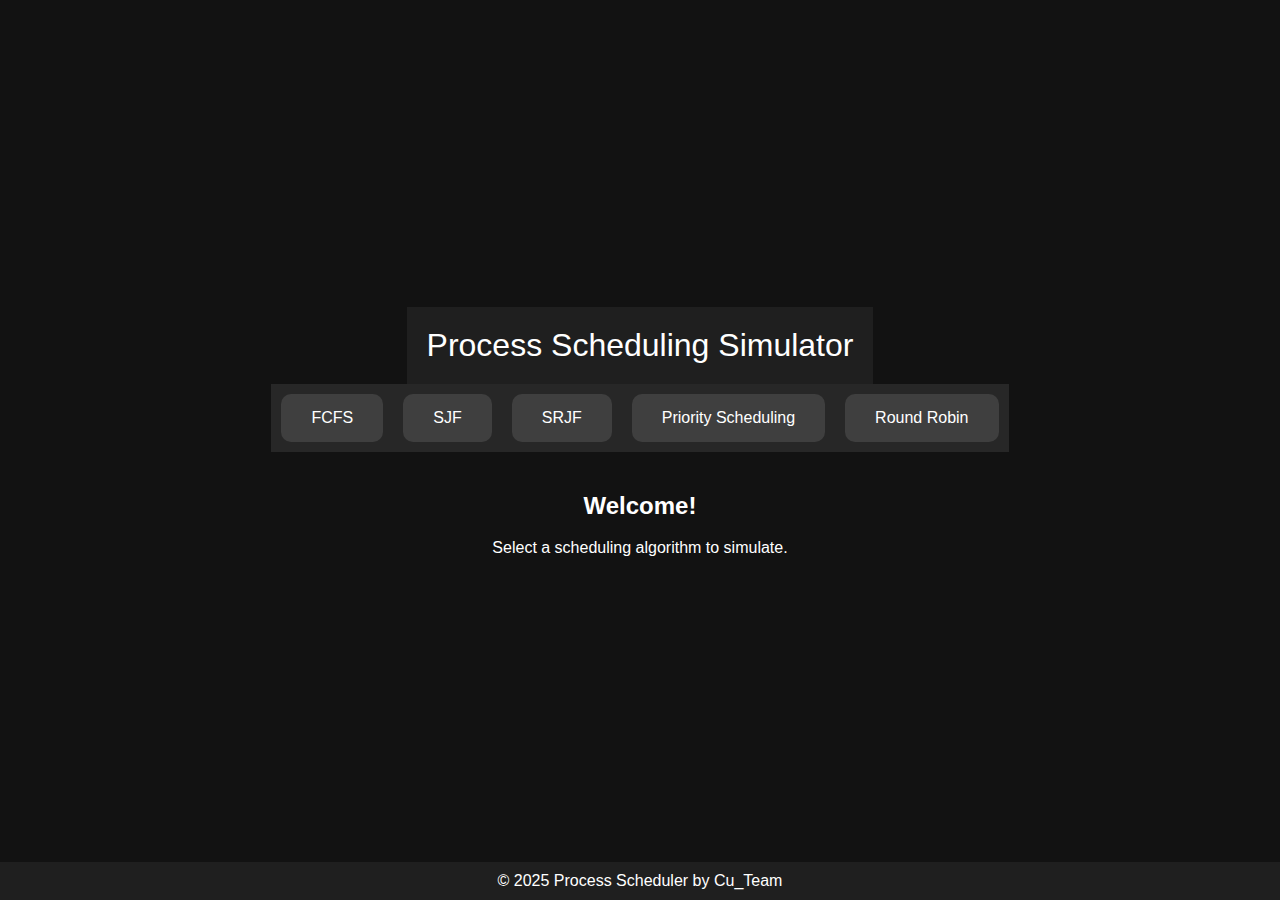
<file: index.html>
<!DOCTYPE html>
<html lang="en">
<head>
  <meta charset="UTF-8" />
  <meta name="viewport" content="width=device-width, initial-scale=1.0" />
  <title>Process Scheduling Simulator</title>
  <link rel="stylesheet" href="style.css" />
</head>
<body>
  <header>Process Scheduling Simulator</header>
  <nav>
    <a href="fcfs.html">FCFS</a>
    <a href="sjf.html">SJF</a>
    <a href="srjf.html">SRJF</a>
    <a href="priority.html">Priority Scheduling</a>
    <a href="rr.html">Round Robin</a>
  </nav>
  <main>
    <h2>Welcome!</h2>
    <p>Select a scheduling algorithm to simulate.</p>
  </main>
  <footer>
    &copy; 2025 Process Scheduler by Cu_Team
  </footer>
</body>
</html>
</file>
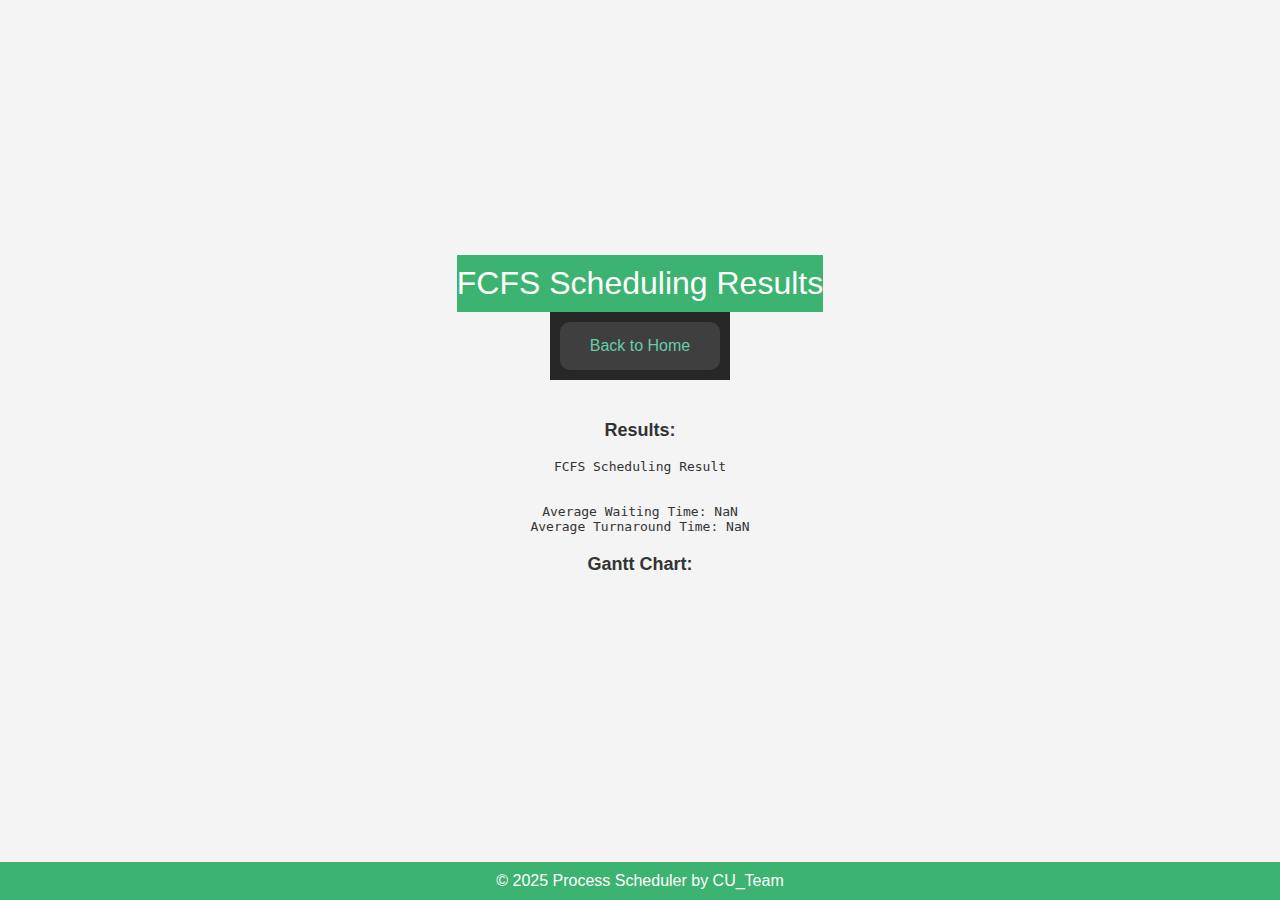
<file: fcfs-result.html>
<!DOCTYPE html>
<html lang="en">
<head>
  <meta charset="UTF-8" />
  <meta name="viewport" content="width=device-width, initial-scale=1.0" />
  <title>FCFS Scheduling Results</title>
  <link rel="stylesheet" href="style.css" />
</head>
<body>
  <header>FCFS Scheduling Results</header>
  <nav>
    <a href="index.html">Back to Home</a>
  </nav>
  <main>
    <h3>Results:</h3>
    <pre id="results"></pre>

    <h3>Gantt Chart:</h3>
    <div id="gantt-container">
      <div id="gantt-id-row" class="gantt-row"></div>
      <div id="gantt-time-row" class="gantt-row"></div>
    </div>
  </main>
  <footer>
    &copy; 2025 Process Scheduler by CU_Team
  </footer>

  <script>
    const urlParams = new URLSearchParams(window.location.search);
    const numProcesses = parseInt(urlParams.get('num-processes'));
    const processes = [];

    for (let i = 1; i <= numProcesses; i++) {
      const pid = urlParams.get(`process-${i}-id`);
      const arrival = parseInt(urlParams.get(`process-${i}-arrival`));
      const burst = parseInt(urlParams.get(`process-${i}-burst`));
      processes.push({ pid, arrival, burst });
    }
    //sort arrival time
    processes.sort((a, b) => a.arrival - b.arrival); 
    
    let results = "FCFS Scheduling Result\n\n";
    let completionTime = 0;
    let totalTurnaroundTime = 0;
    let totalWaitingTime = 0;
    let ganttIdContent = '';
    let ganttTimeContent = '';
    let currentTime = 0;

    // Generate Gantt chart content 
    processes.forEach(process => {
      const waitingTime = currentTime - process.arrival;
      totalWaitingTime += waitingTime;
      
      const turnaroundTime = waitingTime + process.burst;
      totalTurnaroundTime += turnaroundTime;
      
      completionTime = currentTime + process.burst;
      
      results += `Process ${process.pid}: Arrival Time = ${process.arrival}, Burst Time = ${process.burst}, Waiting Time = ${waitingTime}, Turnaround Time = ${turnaroundTime}, Completion Time = ${completionTime}\n`;
      
      // If idle time
      if (process.arrival > currentTime) {
        ganttIdContent += `<div class="gantt-bar idle" style="width: ${(process.arrival - currentTime) * 30}px;"></div>`;
        ganttTimeContent += `<span style="width: ${(process.arrival - currentTime) * 30}px;"></span>`;
        currentTime = process.arrival;
      }

      //Process ID within Gantt bar
      ganttIdContent += `
        <div class="gantt-bar" style="width: ${process.burst * 30}px;" title="Process ${process.pid}: ${process.arrival} - ${process.arrival + process.burst}">
          ${process.pid}
        </div>
      `;
      ganttTimeContent += `
        <span class="time-slot" style="width: ${process.burst * 30}px;" title="Start: ${currentTime} End: ${currentTime + process.burst}">
          ${currentTime} - ${currentTime + process.burst}
        </span>
      `;
      
      currentTime += process.burst;
    });

    const avgWaitingTime = totalWaitingTime / numProcesses;
    const avgTurnaroundTime = totalTurnaroundTime / numProcesses;

    results += `\nAverage Waiting Time: ${avgWaitingTime.toFixed(2)}\nAverage Turnaround Time: ${avgTurnaroundTime.toFixed(2)}`;
    
    document.getElementById('results').textContent = results;


    //gantt chart
    document.getElementById('gantt-id-row').innerHTML = ganttIdContent;
    document.getElementById('gantt-time-row').innerHTML = ganttTimeContent;
  </script>

  <style>
    
    body {
      background-color: #f4f4f4;  
      color: #333;
      font-family: Arial, sans-serif;
    }

    header, footer {
      text-align: center;
      background-color: mediumseagreen;
      color: white;
      padding: 10px 0;
    }

    nav a {
      color: mediumaquamarine;
      text-decoration: none;
      font-size: 16px;
    }

    main {
      padding: 20px;
      margin: 0 auto;
      max-width: 900px;
    }

    h3 {
      margin-top: 20px;
      font-size: 18px;
    }

    
    #gantt-container {
      display: flex;
      flex-direction: column;
      margin-top: 20px;
      max-width: 100%;
      overflow-x: auto; 
    }

    .gantt-row {
      display: flex;
      position: relative;
      width: max-content;
    }

    .gantt-bar {
      background-color: #4caf50;
      height: 30px;
      text-align: center;
      color: white;
      line-height: 30px;
      font-size: 14px;
      padding: 0 5px;
      margin-left: 2px;
    }

    .gantt-bar.idle {
      background-color: #ccc;
    }

    .gantt-row .time-slot {
      height: 20px;
      margin-left: 2px;
      background-color: transparent;
      display: inline-block;
      text-align: center;
    }

    .gantt-row {
      margin-bottom: 10px;
    }

    .gantt-row span {
      display: inline-block;
      text-align: center;
      height: 20px;
      margin-left: 2px;
    }

    .gantt-bar {
      display: inline-block;
      height: 30px;
      line-height: 30px;
      position: relative;
    }

    .gantt-row .gantt-bar + span {
      text-align: center;
      height: 40px;
    }

    .gantt-row {
      margin-bottom: 15px;
    }

    .gantt-row .time-slot {
      display: inline-block;
      width: 60px; 
    }

    
    .gantt-row .time-slot:first-child {
      margin-left: 0;
    }
  </style>
</body>
</html>
</file>
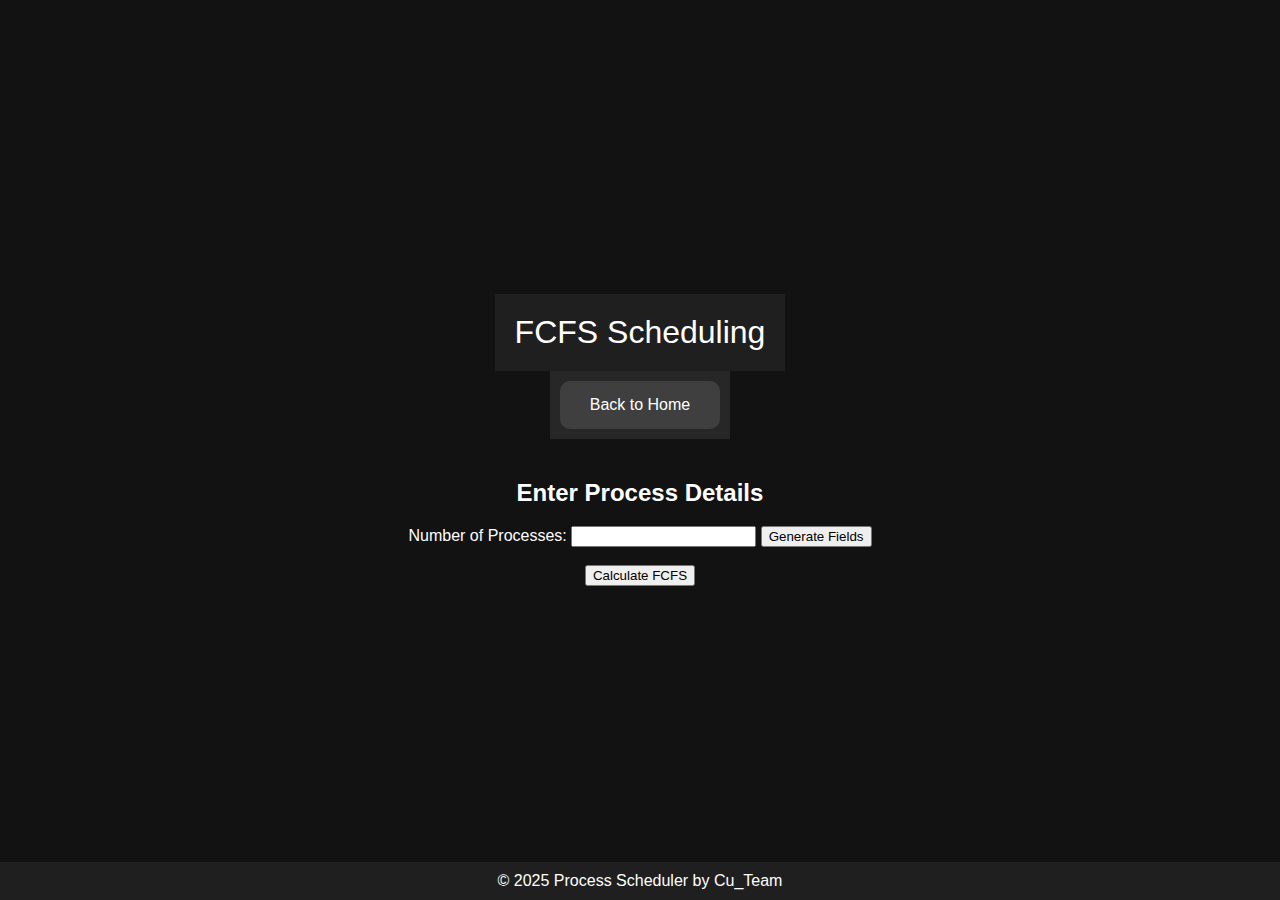
<file: fcfs.html>
<!DOCTYPE html>
<html lang="en">
<head>
  <meta charset="UTF-8" />
  <meta name="viewport" content="width=device-width, initial-scale=1.0" />
  <title>FCFS Scheduling</title>
  <link rel="stylesheet" href="style.css" />
</head>
<body>
  <header>FCFS Scheduling</header>
  <nav>
    <a href="index.html">Back to Home</a>
  </nav>

  <main> 
    <h2>Enter Process Details</h2>
    <form id="fcfs-form" method="GET" action="fcfs-result.html">
      <label for="num-processes">Number of Processes:</label>
      <input type="number" id="num-processes" name="num-processes" min="1" required />
      <button type="button" onclick="generateProcessFields()">Generate Fields</button>
      <br /><br />

      <div id="processes-container"></div>

      <button type="submit">Calculate FCFS</button>
    </form>
  </main>

  <footer>
    &copy; 2025 Process Scheduler by Cu_Team
  </footer>

  <script>
    function generateProcessFields() {
      const container = document.getElementById('processes-container');
      const num = parseInt(document.getElementById('num-processes').value);

      // Clear previous fields if re-generating
      container.innerHTML = '';

      for (let i = 1; i <= num; i++) {
        const newField = `
          <label for="process-${i}-id">Process ${i} ID:</label>
          <input type="text" id="process-${i}-id" name="process-${i}-id" required />
          <label for="process-${i}-arr${i}ival">Arrival Time:</label>
          <input type="number" id="process-${i}-arrival" name="process-${i}-arrival" required />
          <label for="process-${i}-burst">Burst Time:</label>
          <input type="number" id="process-${i}-burst" name="process-${i}-burst" required />
          <br /><br />
        `;
        container.insertAdjacentHTML('beforeend', newField);
      }
    }
  </script>
</body>
</html>
</file>
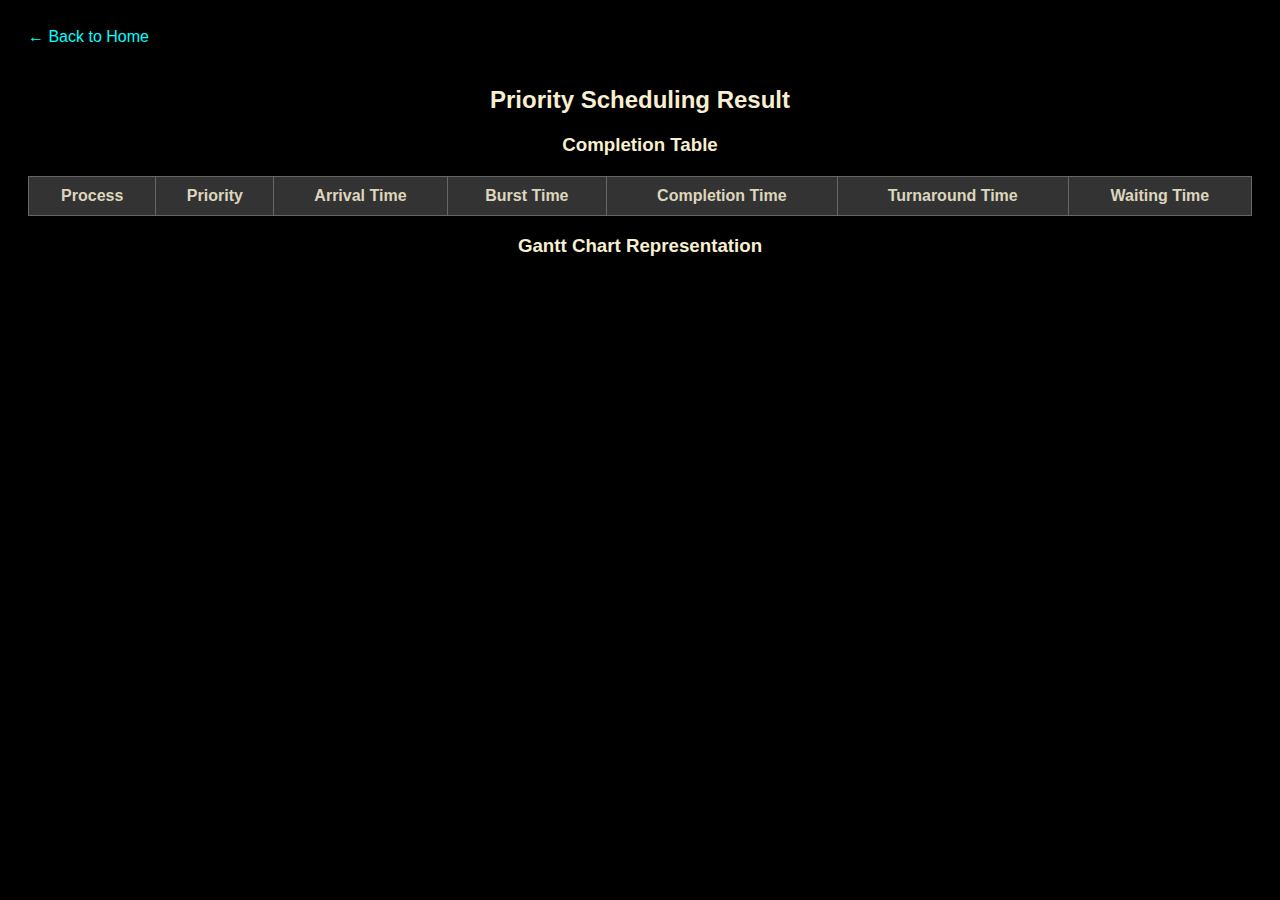
<file: priority-result.html>
<!DOCTYPE html>
<html lang="en">
<head>
  <meta charset="UTF-8" />
  <meta name="viewport" content="width=device-width, initial-scale=1.0"/>
  <title>Priority Scheduling Result</title>
  <style>
    body {
      font-family: Arial, sans-serif;
      background-color: #000;
      color: #fff;
      padding: 20px;
    }

    a {
      color: #00ffff;
      text-decoration: none;
      font-size: 16px;
      display: inline-block;
      margin-bottom: 20px;
    }

    h2, h3 {
      text-align: center;
      color: #f7efd0;
      margin-bottom: 20px;
    }

    table {
      width: 100%;
      border-collapse: collapse;
      margin-top: 20px;
      background-color: #111;
    }

    th, td {
      border: 1px solid #666;
      padding: 10px;
      text-align: center;
    }

    th {
      background-color: #333;
      color: #ddd6bd;
    }

    td {
      color: #eee;
    }

    .gantt-chart {
      display: flex;
      justify-content: center;
      margin-top: 30px;
      flex-wrap: wrap;
    }

    .gantt-block {
      border: 1px solid #999;
      padding: 10px;
      margin: 5px;
      background-color: #222;
      color: #fff;
      text-align: center;
      min-width: 60px;
      border-radius: 5px;
    }
  </style>
</head>
<body>

  <a href="index.html">&larr; Back to Home</a>

  <h2>Priority Scheduling Result</h2>

  <h3>Completion Table</h3>
  <table>
    <thead>
      <tr>
        <th>Process</th>
        <th>Priority</th>
        <th>Arrival Time</th>
        <th>Burst Time</th>
        <th>Completion Time</th>
        <th>Turnaround Time</th>
        <th>Waiting Time</th>
      </tr>
    </thead>
    <tbody id="resultTableBody"></tbody>
  </table>

  <h3>Gantt Chart Representation</h3>
  <div class="gantt-chart" id="ganttChart"></div>

  <script>
    const processes = JSON.parse(localStorage.getItem("priorityProcesses")) || [];

    processes.forEach(p => p.completed = false);

    let currentTime = 0;
    let completedCount = 0;
    const n = processes.length;

    const ganttChart = document.getElementById("ganttChart");
    const resultTableBody = document.getElementById("resultTableBody");

    while (completedCount < n) {
      const available = processes.filter(p => p.arrival <= currentTime && !p.completed);
      if (available.length === 0) {
        currentTime++;
        continue;
      }

      available.sort((a, b) => a.priority - b.priority);
      const current = available[0];

      const startTime = currentTime;
      currentTime += current.burst;
      const completionTime = currentTime;
      const turnaroundTime = completionTime - current.arrival;
      const waitingTime = turnaroundTime - current.burst;

      current.completed = true;
      completedCount++;

      const block = document.createElement("div");
      block.className = "gantt-block";
      block.innerHTML = `<strong>${current.pid}</strong><br>${startTime} - ${completionTime}`;
      ganttChart.appendChild(block);

      const row = `<tr>
        <td>${current.pid}</td>
        <td>${current.priority}</td>
        <td>${current.arrival}</td>
        <td>${current.burst}</td>
        <td>${completionTime}</td>
        <td>${turnaroundTime}</td>
        <td>${waitingTime}</td>
      </tr>`;
      resultTableBody.insertAdjacentHTML("beforeend", row);
    }
  </script>
</body>
</html>
</file>
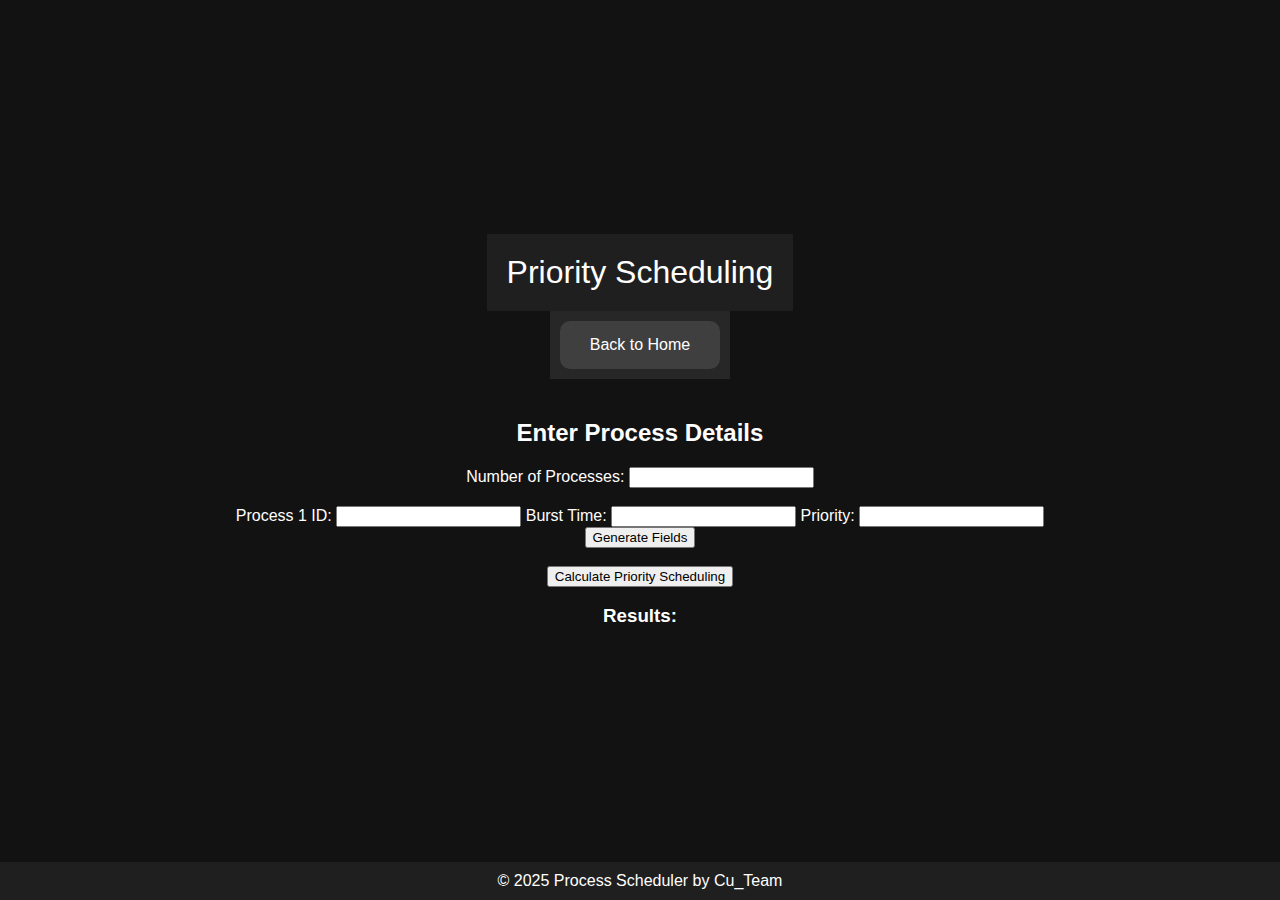
<file: priority.html>
<!DOCTYPE html>
<html lang="en">
<head>
  <meta charset="UTF-8" />
  <meta name="viewport" content="width=device-width, initial-scale=1.0" />
  <title>Priority Scheduling</title>
  <link rel="stylesheet" href="style.css" />
</head>
<body>
  <header>Priority Scheduling</header>
  <nav>
    <a href="index.html">Back to Home</a>
  </nav>
  <main>
    <h2>Enter Process Details</h2>
    <form id="priority-form">
      <label for="num-processes">Number of Processes:</label>
      <input type="number" id="num-processes" name="num-processes" min="1" required />
      <br /><br />
      
      <div id="processes-container">
        <label for="process-1-id">Process 1 ID:</label>
        <input type="text" id="process-1-id" name="process-1-id" required />
        <label for="process-1-burst">Burst Time:</label>
        <input type="number" id="process-1-burst" name="process-1-burst" required />
        <label for="process-1-priority">Priority:</label>
        <input type="number" id="process-1-priority" name="process-1-priority" required />
        <br />
      </div>
      
      <button type="button" onclick="generateProcessFields()">Generate Fields</button>
      <br /><br />
      
      <button type="submit">Calculate Priority Scheduling</button>
    </form>
    
    <h3>Results:</h3>
    <pre id="results"></pre>
  </main>
  <footer>
    &copy; 2025 Process Scheduler by Cu_Team
  </footer>

  <script>
    let processCount = 1;

    function generateProcessFields() {
      processCount++;
      const container = document.getElementById('processes-container');
      const newField = `
        <label for="process-${processCount}-id">Process ${processCount} ID:</label>
        <input type="text" id="process-${processCount}-id" name="process-${processCount}-id" required />
        <label for="process-${processCount}-burst">Burst Time:</label>
        <input type="number" id="process-${processCount}-burst" name="process-${processCount}-burst" required />
        <label for="process-${processCount}-priority">Priority:</label>
        <input type="number" id="process-${processCount}-priority" name="process-${processCount}-priority" required />
        <br />
      `;
      container.insertAdjacentHTML('beforeend', newField);
    }

    document.getElementById('priority-form').addEventListener('submit', function(event) {
      event.preventDefault();
      
      const numProcesses = parseInt(document.getElementById('num-processes').value);
      const processes = [];
      
      for (let i = 1; i <= numProcesses; i++) {
        const pid = document.getElementById(`process-${i}-id`).value;
        const burst = parseInt(document.getElementById(`process-${i}-burst`).value);
        const priority = parseInt(document.getElementById(`process-${i}-priority`).value);
        processes.push({ pid, burst, priority });
      }

      // Priority Scheduling algorithm logic here, just a placeholder for now
      let results = "Priority Scheduling Result\n\n";
      processes.forEach(process => {
        results += `Process ${process.pid}: Burst Time = ${process.burst}, Priority = ${process.priority}\n`;
      });

      document.getElementById('results').textContent = results;
    });
  </script>
</body>
</html>
</file>
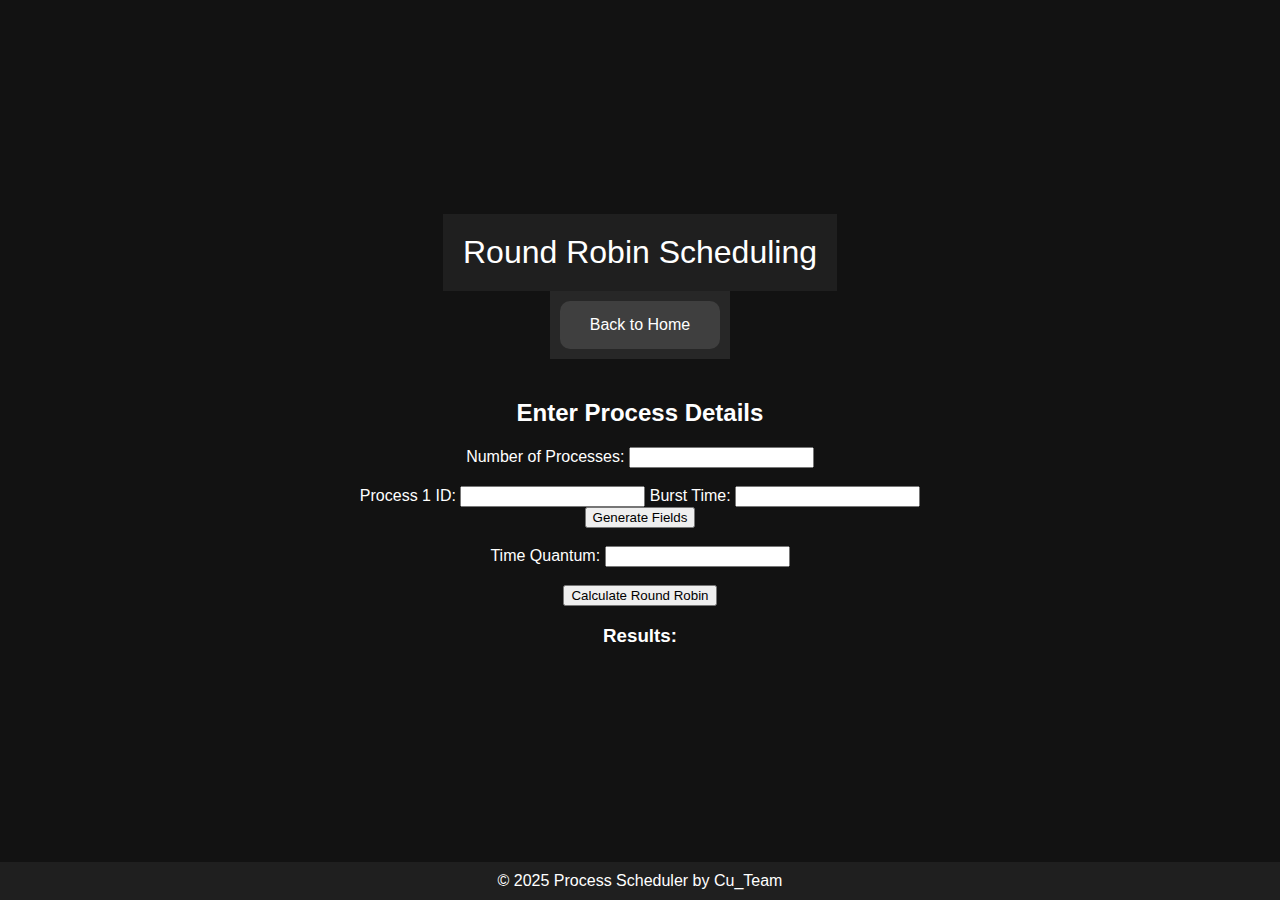
<file: roundrobin.html>
<!DOCTYPE html>
<html lang="en">
<head>
  <meta charset="UTF-8" />
  <meta name="viewport" content="width=device-width, initial-scale=1.0" />
  <title>Round Robin Scheduling</title>
  <link rel="stylesheet" href="style.css" />
</head>
<body>
  <header>Round Robin Scheduling</header>
  <nav>
    <a href="index.html">Back to Home</a>
  </nav>
  <main>
    <h2>Enter Process Details</h2>
    <form id="roundrobin-form">
      <label for="num-processes">Number of Processes:</label>
      <input type="number" id="num-processes" name="num-processes" min="1" required />
      <br /><br />
      
      <div id="processes-container">
        <label for="process-1-id">Process 1 ID:</label>
        <input type="text" id="process-1-id" name="process-1-id" required />
        <label for="process-1-burst">Burst Time:</label>
        <input type="number" id="process-1-burst" name="process-1-burst" required />
        <br />
      </div>
      
      <button type="button" onclick="generateProcessFields()">Generate Fields</button>
      <br /><br />
      
      <label for="time-quantum">Time Quantum:</label>
      <input type="number" id="time-quantum" name="time-quantum" min="1" required />
      <br /><br />
      
      <button type="submit">Calculate Round Robin</button>
    </form>
    
    <h3>Results:</h3>
    <pre id="results"></pre>
  </main>
  <footer>
    &copy; 2025 Process Scheduler by Cu_Team
  </footer>

  <script>
    let processCount = 1;

    function generateProcessFields() {
      processCount++;
      const container = document.getElementById('processes-container');
      const newField = `
        <label for="process-${processCount}-id">Process ${processCount} ID:</label>
        <input type="text" id="process-${processCount}-id" name="process-${processCount}-id" required />
        <label for="process-${processCount}-burst">Burst Time:</label>
        <input type="number" id="process-${processCount}-burst" name="process-${processCount}-burst" required />
        <br />
      `;
      container.insertAdjacentHTML('beforeend', newField);
    }

    document.getElementById('roundrobin-form').addEventListener('submit', function(event) {
      event.preventDefault();
      
      const numProcesses = parseInt(document.getElementById('num-processes').value);
      const timeQuantum = parseInt(document.getElementById('time-quantum').value);
      const processes = [];
      
      for (let i = 1; i <= numProcesses; i++) {
        const pid = document.getElementById(`process-${i}-id`).value;
        const burst = parseInt(document.getElementById(`process-${i}-burst`).value);
        processes.push({ pid, burst });
      }

      // Round Robin algorithm logic here, just a placeholder for now
      let results = "Round Robin Scheduling Result\n\n";
      processes.forEach(process => {
        results += `Process ${process.pid}: Burst Time = ${process.burst}\n`;
      });

      document.getElementById('results').textContent = results;
    });
  </script>
</body>
</html>
</file>
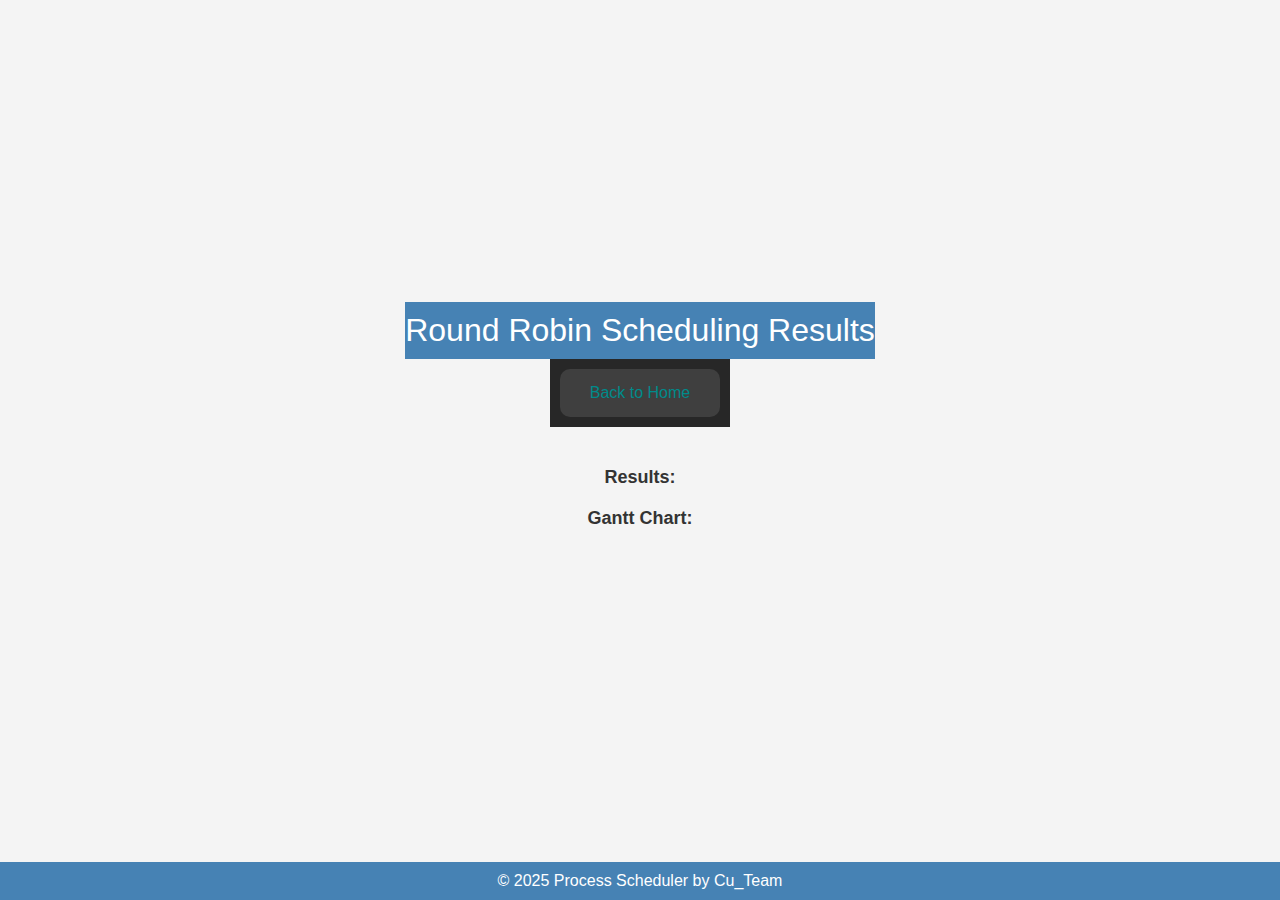
<file: rr-result.html>
<!DOCTYPE html>
<html lang="en">
<head>
  <meta charset="UTF-8" />
  <meta name="viewport" content="width=device-width, initial-scale=1.0" />
  <title>Round Robin Scheduling Results</title>
  <link rel="stylesheet" href="style.css" />
</head>
<body>
  <header>Round Robin Scheduling Results</header>
  <nav>
    <a href="index.html">Back to Home</a>
  </nav>
  <main>
    <h3>Results:</h3>
    <pre id="results"></pre>

    <h3>Gantt Chart:</h3>
    <div id="gantt-container">
      <div id="gantt-id-row" class="gantt-row"></div>
      <div id="gantt-time-row" class="gantt-row"></div>
    </div>
  </main>
  <footer>
    &copy; 2025 Process Scheduler by Cu_Team
  </footer>

  <script>
    const urlParams = new URLSearchParams(window.location.search);
    const numProcesses = parseInt(urlParams.get('num-processes'));
    const quantum = parseInt(urlParams.get('time-quantum'));
    const processes = [];

    for (let i = 1; i <= numProcesses; i++) {
      const pid = urlParams.get(`process-${i}-id`);
      const arrival = parseInt(urlParams.get(`process-${i}-arrival`));
      const burst = parseInt(urlParams.get(`process-${i}-burst`));
      processes.push({ pid, arrival, burst, remaining: burst, completion: 0 });
    }

    processes.sort((a, b) => a.arrival - b.arrival);

    let currentTime = 0;
    let queue = [];
    let ganttIdContent = '', ganttTimeContent = '';
    let completed = 0;
    let log = [];

    const visited = Array(numProcesses).fill(false);

    while (completed < numProcesses) {
      for (let i = 0; i < processes.length; i++) {
        if (!visited[i] && processes[i].arrival <= currentTime) {
          queue.push(i);
          visited[i] = true;
        }
      }

      if (queue.length === 0) {
        ganttIdContent += `<div class="gantt-bar idle" style="width: 30px;">Idle</div>`;
        ganttTimeContent += `<span class="time-slot" style="width: 30px;">${currentTime} - ${currentTime + 1}</span>`;
        currentTime++;
        continue;
      }

      const index = queue.shift();
      const p = processes[index];
      const execTime = Math.min(p.remaining, quantum);

      ganttIdContent += `<div class="gantt-bar" style="width: ${execTime * 30}px;">${p.pid}</div>`;
      ganttTimeContent += `<span class="time-slot" style="width: ${execTime * 30}px;">${currentTime} - ${currentTime + execTime}</span>`;

      p.remaining -= execTime;
      currentTime += execTime;

      for (let i = 0; i < processes.length; i++) {
        if (!visited[i] && processes[i].arrival <= currentTime) {
          queue.push(i);
          visited[i] = true;
        }
      }

      if (p.remaining > 0) {
        queue.push(index);
      } else {
        p.completion = currentTime;
        completed++;
      }
    }

    let resultText = "Round Robin Scheduling Result\n\n";
    let totalWT = 0, totalTAT = 0;

    processes.forEach(p => {
      const turnaround = p.completion - p.arrival;
      const waiting = turnaround - p.burst;
      totalWT += waiting;
      totalTAT += turnaround;
      resultText += `Process ${p.pid}: Arrival Time = ${p.arrival}, Burst Time = ${p.burst}, Waiting Time = ${waiting}, Turnaround Time = ${turnaround}, Completion Time = ${p.completion}\n`;
    });

    resultText += `\nAverage Waiting Time: ${(totalWT / numProcesses).toFixed(2)}\nAverage Turnaround Time: ${(totalTAT / numProcesses).toFixed(2)}`;
    document.getElementById('results').textContent = resultText;

    document.getElementById('gantt-id-row').innerHTML = ganttIdContent;
    document.getElementById('gantt-time-row').innerHTML = ganttTimeContent;
  </script>

  <style>
    body {
      background-color: #f4f4f4;
      color: #333;
      font-family: Arial, sans-serif;
    }

    header, footer {
      text-align: center;
      background-color: steelblue;
      color: white;
      padding: 10px 0;
    }

    nav a {
      color: darkcyan;
      text-decoration: none;
      font-size: 16px;
    }

    main {
      padding: 20px;
      margin: 0 auto;
      max-width: 900px;
    }

    h3 {
      margin-top: 20px;
      font-size: 18px;
    }

    #gantt-container {
      display: flex;
      flex-direction: column;
      margin-top: 20px;
      max-width: 100%;
      overflow-x: auto;
    }

    .gantt-row {
      display: flex;
      position: relative;
      width: max-content;
    }

    .gantt-bar {
      background-color: #1e90ff;
      height: 30px;
      text-align: center;
      color: white;
      line-height: 30px;
      font-size: 14px;
      padding: 0 5px;
      margin-left: 2px;
    }

    .gantt-bar.idle {
      background-color: #aaa;
    }

    .gantt-row .time-slot {
      height: 20px;
      margin-left: 2px;
      background-color: transparent;
      display: inline-block;
      text-align: center;
    }

    .gantt-row {
      margin-bottom: 15px;
    }

    .gantt-row span {
      display: inline-block;
      text-align: center;
      height: 20px;
      margin-left: 2px;
    }
  </style>
</body>
</html>
</file>
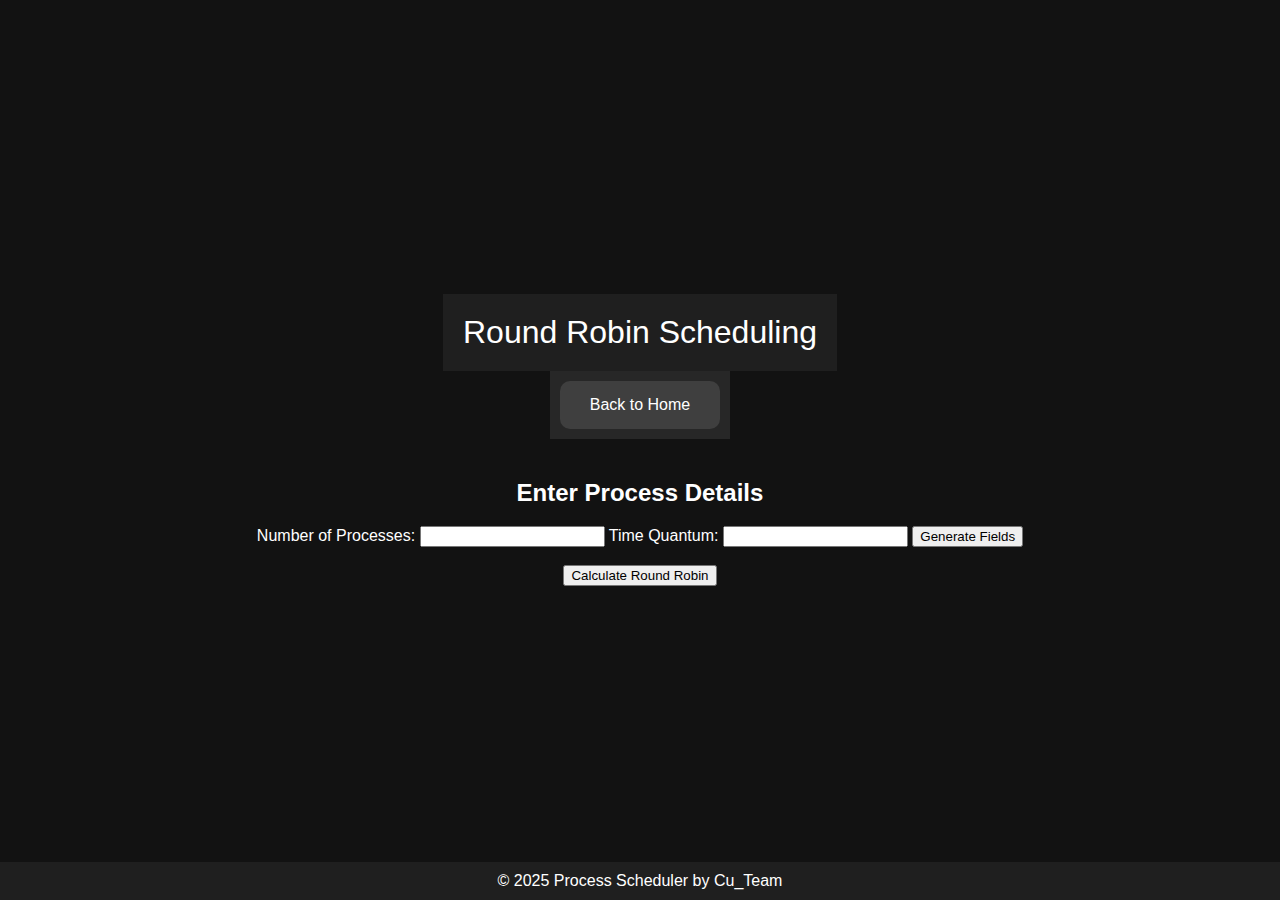
<file: rr.html>
<!DOCTYPE html>
<html lang="en">
<head>
  <meta charset="UTF-8" />
  <meta name="viewport" content="width=device-width, initial-scale=1.0" />
  <title>Round Robin Scheduling</title>
  <link rel="stylesheet" href="style.css" />
</head>
<body>
  <header>Round Robin Scheduling</header>
  <nav>
    <a href="index.html">Back to Home</a>
  </nav>

  <main> 
    <h2>Enter Process Details</h2>
    <form id="rr-form" method="GET" action="rr-result.html">
      <label for="num-processes">Number of Processes:</label>
      <input type="number" id="num-processes" name="num-processes" min="1" required />

      <label for="time-quantum">Time Quantum:</label>
      <input type="number" id="time-quantum" name="time-quantum" min="1" required />

      <button type="button" onclick="generateProcessFields()">Generate Fields</button>
      <br /><br />

      <div id="processes-container"></div>

      <button type="submit">Calculate Round Robin</button>
    </form>
  </main>

  <footer>
    &copy; 2025 Process Scheduler by Cu_Team
  </footer>

  <script>
    function generateProcessFields() {
      const container = document.getElementById('processes-container');
      const num = parseInt(document.getElementById('num-processes').value);
      container.innerHTML = '';

      for (let i = 1; i <= num; i++) {
        const newField = `
          <label for="process-${i}-id">Process ${i} ID:</label>
          <input type="text" id="process-${i}-id" name="process-${i}-id" required />
          <label for="process-${i}-arrival">Arrival Time:</label>
          <input type="number" id="process-${i}-arrival" name="process-${i}-arrival" required />
          <label for="process-${i}-burst">Burst Time:</label>
          <input type="number" id="process-${i}-burst" name="process-${i}-burst" required />
          <br /><br />
        `;
        container.insertAdjacentHTML('beforeend', newField);
      }
    }
  </script>
</body>
</html>
</file>
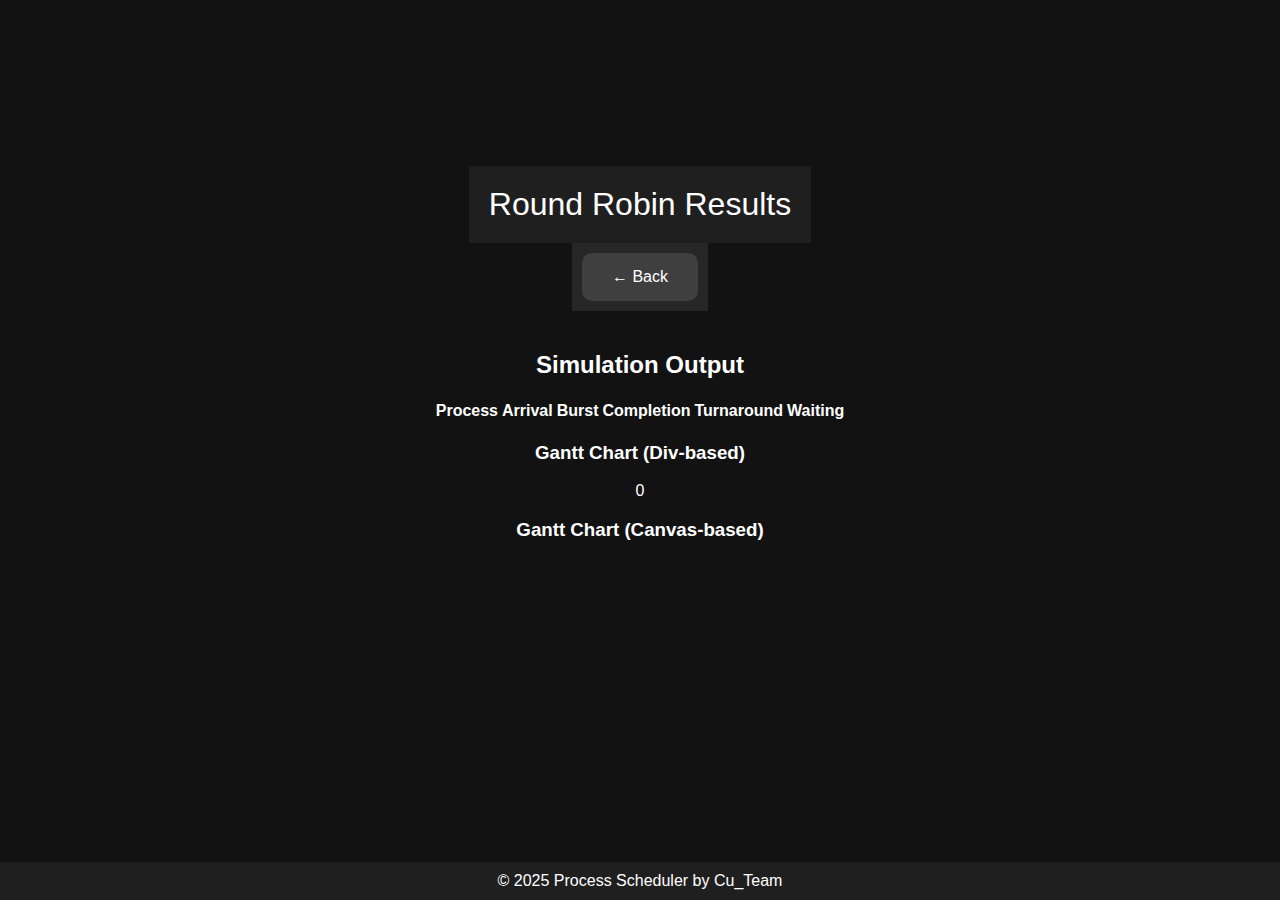
<file: sjf-result.html>
<!DOCTYPE html>
<html lang="en">
<head>
  <meta charset="UTF-8" />
  <meta name="viewport" content="width=device-width, initial-scale=1" />
  <title>RR Result</title>
  <link rel="stylesheet" href="style.css" />
</head>
<body>
  <header>Round Robin Results</header>
  <nav><a href="index.html" class="back-link">← Back</a></nav>
  <main>
    <h2>Simulation Output</h2>
    <div id="output"></div>

    <h3>Gantt Chart (Div-based)</h3>
    <div class="gantt-container" id="ganttContainer">
      <span class="start-time">0</span>
    </div>

    <h3>Gantt Chart (Canvas-based)</h3>
    <div class="gantt-scroll-container">
  <canvas id="ganttCanvas" height="150"></canvas>
</div>
  </main>
  <footer>&copy; 2025 Process Scheduler by Cu_Team</footer>

  <script>
    const urlParams = new URLSearchParams(window.location.search);
    const num = parseInt(urlParams.get("num-processes"));
    const tq = parseInt(urlParams.get("time-quantum"));

    let processes = [];

    for (let i = 1; i <= num; i++) {
      processes.push({
        id: urlParams.get(`process-${i}-id`),
        arrival: parseInt(urlParams.get(`process-${i}-arrival`)),
        burst: parseInt(urlParams.get(`process-${i}-burst`)),
        remaining: parseInt(urlParams.get(`process-${i}-burst`)),
        complete: 0
      });
    }

    processes.sort((a, b) => a.arrival - b.arrival);

    let time = 0, queue = [], chart = [], finished = 0;

    while (finished < num) {
      for (let p of processes) {
        if (p.arrival <= time && !queue.includes(p) && p.remaining > 0) {
          queue.push(p);
        }
      }

      if (queue.length === 0) {
        time++;
        continue;
      }

      const current = queue.shift();
      const runTime = Math.min(current.remaining, tq);
      chart.push({ id: current.id, start: time, end: time + runTime });

      time += runTime;
      current.remaining -= runTime;

      for (let p of processes) {
        if (p.arrival <= time && !queue.includes(p) && p.remaining > 0 && p !== current) {
          queue.push(p);
        }
      }

      if (current.remaining > 0) {
        queue.push(current);
      } else {
        current.complete = time;
        finished++;
      }
    }

    // Output table
    let html = `<table><thead><tr><th>Process</th><th>Arrival</th><th>Burst</th><th>Completion</th><th>Turnaround</th><th>Waiting</th></tr></thead><tbody>`;
    for (let p of processes) {
      const tat = p.complete - p.arrival;
      const wt = tat - p.burst;
      html += `<tr><td>${p.id}</td><td>${p.arrival}</td><td>${p.burst}</td><td>${p.complete}</td><td>${tat}</td><td>${wt}</td></tr>`;
    }
    html += `</tbody></table>`;
    document.getElementById('output').innerHTML = html;

    // Div-based Gantt chart
    const ganttContainer = document.getElementById('ganttContainer');
    ganttContainer.innerHTML = '<span class="start-time">0</span>';

    chart.forEach(segment => {
      const block = document.createElement('div');
      block.classList.add('gantt-block');
      block.dataset.end = segment.end;
      block.textContent = segment.id;
      block.style.flexGrow = segment.end - segment.start;
      ganttContainer.appendChild(block);
    });

    // Canvas-based Gantt chart
    const canvas = document.getElementById("ganttCanvas");
    const ctx = canvas.getContext("2d");
    ctx.clearRect(0, 0, canvas.width, canvas.height);
    const unit = 40;
    const totalTime = chart[chart.length - 1].end; // last end time in chart
    canvas.width = totalTime * unit + 40; // extra padding
    let x = 30;
    ctx.font = "18px 'Segoe UI', Tahoma, Geneva, Verdana, sans-serif";
    ctx.textAlign = "center";

    chart.forEach(seg => {
      const width = (seg.end - seg.start) * unit;

      // Draw rounded rectangle with shadow
      ctx.shadowColor = "rgba(0, 0, 0, 0.15)";
      ctx.shadowBlur = 6;
      ctx.shadowOffsetX = 2;
      ctx.shadowOffsetY = 2;

      const radius = 12;
      ctx.fillStyle = "#4CAF50";
      ctx.beginPath();
      ctx.moveTo(x + radius, 60);
      ctx.lineTo(x + width - radius, 60);
      ctx.quadraticCurveTo(x + width, 60, x + width, 60 + radius);
      ctx.lineTo(x + width, 110 - radius);
      ctx.quadraticCurveTo(x + width, 110, x + width - radius, 110);
      ctx.lineTo(x + radius, 110);
      ctx.quadraticCurveTo(x, 110, x, 110 - radius);
      ctx.lineTo(x, 60 + radius);
      ctx.quadraticCurveTo(x, 60, x + radius, 60);
      ctx.closePath();
      ctx.fill();

      // Text without shadow
      ctx.shadowColor = "transparent";
      ctx.fillStyle = "white";
      ctx.fillText(seg.id, x + width / 2, 90);

      // Time markers below bars
      ctx.fillStyle = "#333";
      ctx.font = "14px 'Segoe UI', Tahoma, Geneva, Verdana, sans-serif";
      ctx.fillText(seg.start, x, 130);

      x += width;
    });

    // Last time marker
    if (chart.length > 0) {
      ctx.fillText(chart[chart.length - 1].end, x, 130);
    }
  </script>
</body>
</html>
</file>
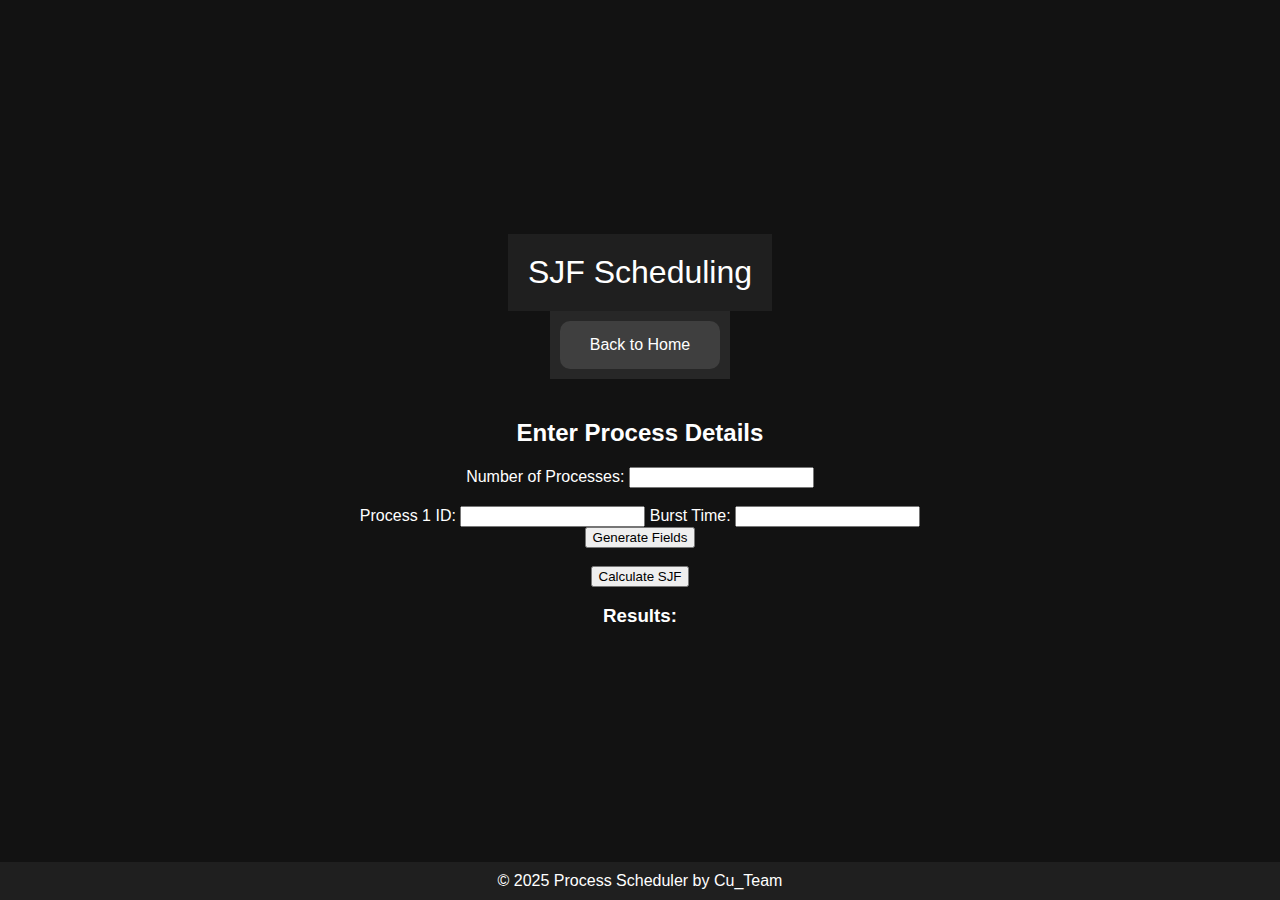
<file: sjf.html>
<!DOCTYPE html>
<html lang="en">
<head>
  <meta charset="UTF-8" />
  <meta name="viewport" content="width=device-width, initial-scale=1.0" />
  <title>SJF Scheduling</title>
  <link rel="stylesheet" href="style.css" />
</head>
<body>
  <header>SJF Scheduling</header>
  <nav>
    <a href="index.html">Back to Home</a>
  </nav>
  <main>
    <h2>Enter Process Details</h2>
    <form id="sjf-form">
      <label for="num-processes">Number of Processes:</label>
      <input type="number" id="num-processes" name="num-processes" min="1" required />
      <br /><br />
      
      <div id="processes-container">
        <label for="process-1-id">Process 1 ID:</label>
        <input type="text" id="process-1-id" name="process-1-id" required />
        <label for="process-1-burst">Burst Time:</label>
        <input type="number" id="process-1-burst" name="process-1-burst" required />
        <br />
      </div>
      
      <button type="button" onclick="generateProcessFields()">Generate Fields</button>
      <br /><br />
      
      <button type="submit">Calculate SJF</button>
    </form>
    
    <h3>Results:</h3>
    <pre id="results"></pre>
  </main>
  <footer>
    &copy; 2025 Process Scheduler by Cu_Team
  </footer>

  <script>
    let processCount = 1;

    function generateProcessFields() {
      processCount++;
      const container = document.getElementById('processes-container');
      const newField = `
        <label for="process-${processCount}-id">Process ${processCount} ID:</label>
        <input type="text" id="process-${processCount}-id" name="process-${processCount}-id" required />
        <label for="process-${processCount}-burst">Burst Time:</label>
        <input type="number" id="process-${processCount}-burst" name="process-${processCount}-burst" required />
        <br />
      `;
      container.insertAdjacentHTML('beforeend', newField);
    }

    document.getElementById('sjf-form').addEventListener('submit', function(event) {
      event.preventDefault();
      
      const numProcesses = parseInt(document.getElementById('num-processes').value);
      const processes = [];
      
      for (let i = 1; i <= numProcesses; i++) {
        const pid = document.getElementById(`process-${i}-id`).value;
        const burst = parseInt(document.getElementById(`process-${i}-burst`).value);
        processes.push({ pid, burst });
      }

      // SJF algorithm logic here, just a placeholder for now
      let results = "SJF Scheduling Result\n\n";
      processes.forEach(process => {
        results += `Process ${process.pid}: Burst Time = ${process.burst}\n`;
      });

      document.getElementById('results').textContent = results;
    });
  </script>
</body>
</html>
</file>
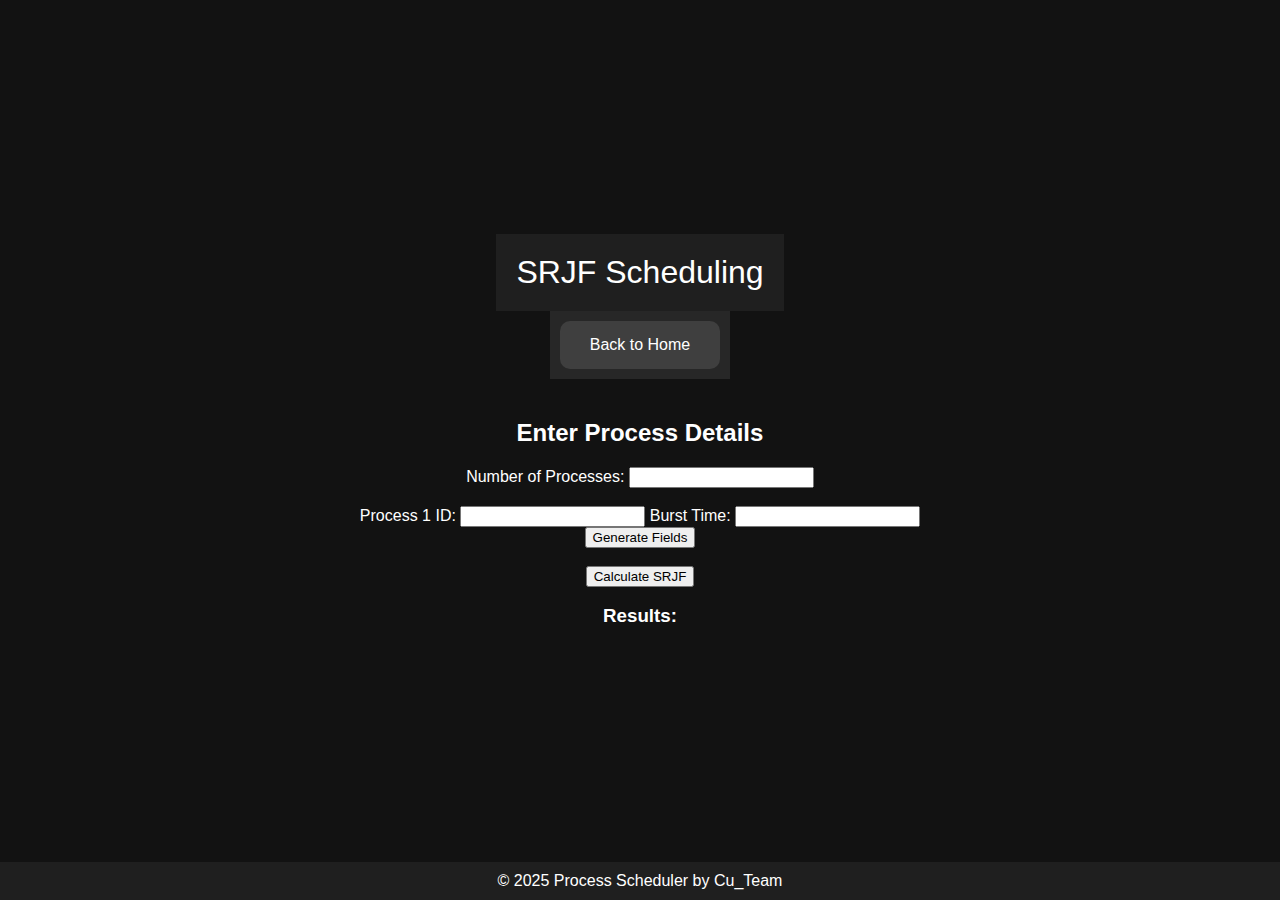
<file: srjf.html>
<!DOCTYPE html>
<html lang="en">
<head>
  <meta charset="UTF-8" />
  <meta name="viewport" content="width=device-width, initial-scale=1.0" />
  <title>SRJF Scheduling</title>
  <link rel="stylesheet" href="style.css" />
</head>
<body>
  <header>SRJF Scheduling</header>
  <nav>
    <a href="index.html">Back to Home</a>
  </nav>
  <main>
    <h2>Enter Process Details</h2>
    <form id="srjf-form">
      <label for="num-processes">Number of Processes:</label>
      <input type="number" id="num-processes" name="num-processes" min="1" required />
      <br /><br />
      
      <div id="processes-container">
        <label for="process-1-id">Process 1 ID:</label>
        <input type="text" id="process-1-id" name="process-1-id" required />
        <label for="process-1-burst">Burst Time:</label>
        <input type="number" id="process-1-burst" name="process-1-burst" required />
        <br />
      </div>
      
      <button type="button" onclick="generateProcessFields()">Generate Fields</button>
      <br /><br />
      
      <button type="submit">Calculate SRJF</button>
    </form>
    
    <h3>Results:</h3>
    <pre id="results"></pre>
  </main>
  <footer>
    &copy; 2025 Process Scheduler by Cu_Team
  </footer>

  <script>
    let processCount = 1;

    function generateProcessFields() {
      processCount++;
      const container = document.getElementById('processes-container');
      const newField = `
        <label for="process-${processCount}-id">Process ${processCount} ID:</label>
        <input type="text" id="process-${processCount}-id" name="process-${processCount}-id" required />
        <label for="process-${processCount}-burst">Burst Time:</label>
        <input type="number" id="process-${processCount}-burst" name="process-${processCount}-burst" required />
        <br />
      `;
      container.insertAdjacentHTML('beforeend', newField);
    }

    document.getElementById('srjf-form').addEventListener('submit', function(event) {
      event.preventDefault();
      
      const numProcesses = parseInt(document.getElementById('num-processes').value);
      const processes = [];
      
      for (let i = 1; i <= numProcesses; i++) {
        const pid = document.getElementById(`process-${i}-id`).value;
        const burst = parseInt(document.getElementById(`process-${i}-burst`).value);
        processes.push({ pid, burst });
      }

      // SRJF algorithm logic here, just a placeholder for now
      let results = "SRJF Scheduling Result\n\n";
      processes.forEach(process => {
        results += `Process ${process.pid}: Burst Time = ${process.burst}\n`;
      });

      document.getElementById('results').textContent = results;
    });
  </script>
</body>
</html>
</file>
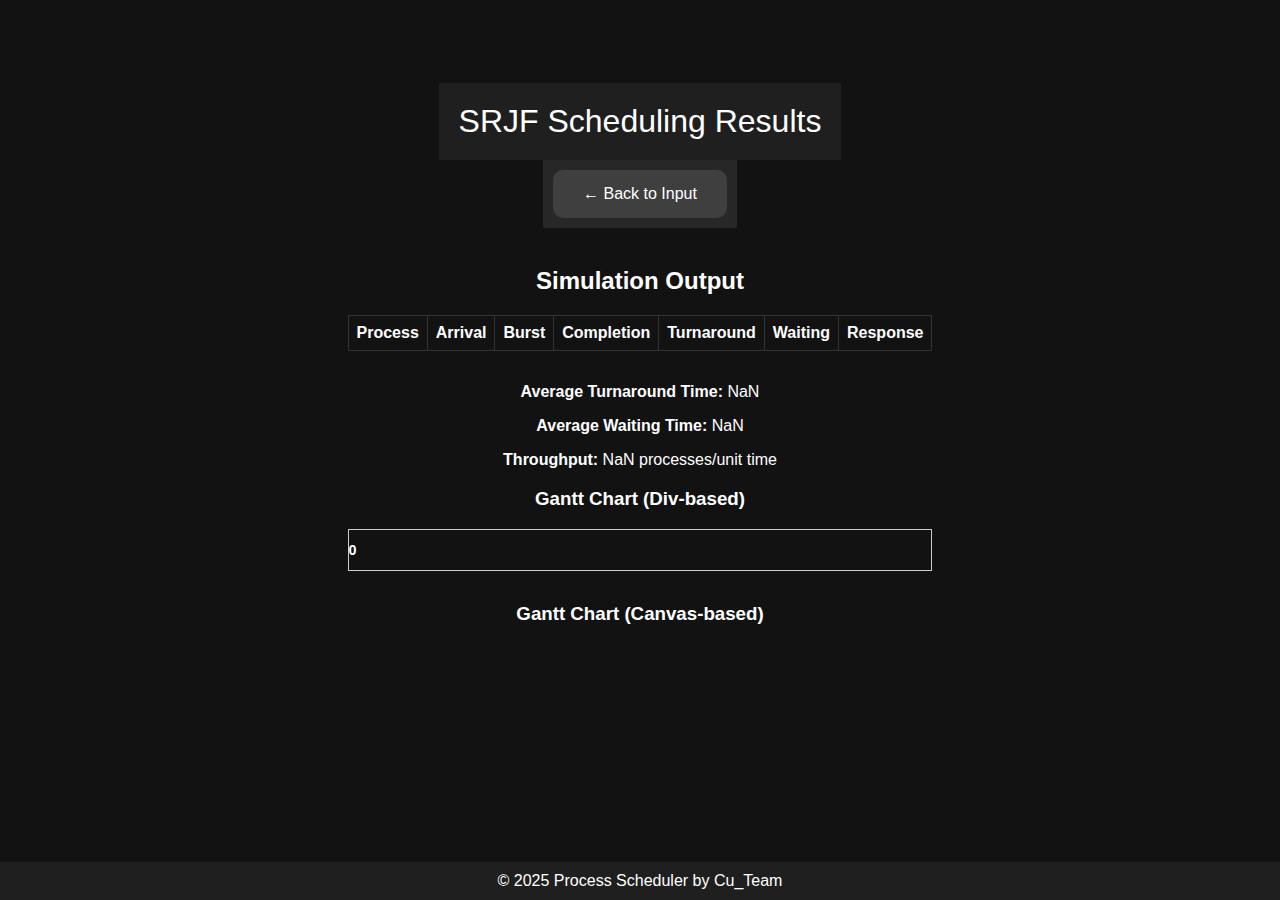
<file: srjf_result.html>
<!DOCTYPE html>
<html lang="en">
<head>
  <meta charset="UTF-8" />
  <meta name="viewport" content="width=device-width, initial-scale=1" />
  <title>SRJF Scheduling Results</title>
  <link rel="stylesheet" href="style.css" />
  <style>
    /* Basic styles for table and gantt */
    table {
      border-collapse: collapse;
      width: 100%;
      margin-bottom: 2rem;
    }
    th, td {
      border: 1px solid #333;
      padding: 0.5rem;
      text-align: center;
    }
    .gantt-container {
      display: flex;
      align-items: center;
      border: 1px solid #ccc;
      height: 40px;
      margin-bottom: 2rem;
      font-weight: bold;
    }
    .gantt-block {
      background-color: #2196F3;
      color: white;
      display: flex;
      align-items: center;
      justify-content: center;
      border-right: 1px solid white;
      font-size: 0.9rem;
      user-select: none;
    }
    .start-time {
      margin-right: 5px;
      font-size: 0.9rem;
    }
    .gantt-scroll-container {
      overflow-x: auto;
    }
  </style>
</head>
<body>
  <header>SRJF Scheduling Results</header>
  <nav><a href="srjf.html" class="back-link">← Back to Input</a></nav>
  <main>
    <h2>Simulation Output</h2>
    <div id="output"></div>

    <h3>Gantt Chart (Div-based)</h3>
    <div class="gantt-container" id="ganttContainer">
      <span class="start-time">0</span>
    </div>

    <h3>Gantt Chart (Canvas-based)</h3>
    <div class="gantt-scroll-container">
      <canvas id="ganttCanvas" height="150"></canvas>
    </div>
  </main>
  <footer>&copy; 2025 Process Scheduler by Cu_Team</footer>

  <script>
    // Read URL parameters
    const urlParams = new URLSearchParams(window.location.search);
    const num = parseInt(urlParams.get("num-processes"));

    // Load processes from URL
    let processes = [];
    for (let i = 1; i <= num; i++) {
      processes.push({
        id: urlParams.get(`process-${i}-id`),
        arrival: parseInt(urlParams.get(`process-${i}-arrival`)),
        burst: parseInt(urlParams.get(`process-${i}-burst`)),
        remaining: parseInt(urlParams.get(`process-${i}-burst`)),
        completion: 0,
        turnaround: 0,
        waiting: 0,
        started: false,
        response: -1
      });
    }

    // Sort by arrival time
    processes.sort((a, b) => a.arrival - b.arrival);

    let time = 0;
    let completed = 0;
    let ganttChart = [];

    while (completed < num) {
      // Find process with shortest remaining time at current time
      let shortest = null;
      for (let p of processes) {
        if (p.arrival <= time && p.remaining > 0) {
          if (shortest === null || p.remaining < shortest.remaining) {
            shortest = p;
          }
        }
      }

      if (!shortest) {
        ganttChart.push({ id: "IDLE", start: time, end: time + 1 });
        time++;
        continue;
      }

      if (!shortest.started) {
        shortest.response = time - shortest.arrival;
        shortest.started = true;
      }

      // Run the process for 1 unit time
      ganttChart.push({ id: shortest.id, start: time, end: time + 1 });
      shortest.remaining--;
      time++;

      if (shortest.remaining === 0) {
        shortest.completion = time;
        shortest.turnaround = shortest.completion - shortest.arrival;
        shortest.waiting = shortest.turnaround - shortest.burst;
        completed++;
      }
    }

    // Sort processes by ID
    processes.sort((a, b) => {
    const numA = parseInt(a.id.slice(1));
    const numB = parseInt(b.id.slice(1));
    return numA - numB;
    });

    // Generate table output
    let html = `<table>
      <thead><tr>
        <th>Process</th><th>Arrival</th><th>Burst</th><th>Completion</th><th>Turnaround</th><th>Waiting</th><th>Response</th>
      </tr></thead><tbody>`;

    for (let p of processes) {
      html += `<tr>
        <td>${p.id}</td>
        <td>${p.arrival}</td>
        <td>${p.burst}</td>
        <td>${p.completion}</td>
        <td>${p.turnaround}</td>
        <td>${p.waiting}</td>
        <td>${p.response}</td>
      </tr>`;
    }
    html += `</tbody></table>`;
    document.getElementById("output").innerHTML = html;

   
// Calculate averages
const avgTAT = (processes.reduce((sum, p) => sum + p.turnaround, 0) / processes.length).toFixed(2);
const avgWT = (processes.reduce((sum, p) => sum + p.waiting, 0) / processes.length).toFixed(2);
const throughput = (processes.length / time).toFixed(2);

// Append averages and throughput below the table
document.getElementById("output").innerHTML += `
  <p><strong>Average Turnaround Time:</strong> ${avgTAT}</p>
  <p><strong>Average Waiting Time:</strong> ${avgWT}</p>
  <p><strong>Throughput:</strong> ${throughput} processes/unit time</p>
`;


    // No merging – display each unit block distinctly
    ganttChart.forEach(segment => {
    const block = document.createElement("div");
    block.classList.add("gantt-block");
    block.textContent = segment.id;
    block.style.flexGrow = (segment.end - segment.start);
    ganttContainer.appendChild(block);
    });


    // Canvas-based Gantt chart
    const canvas = document.getElementById("ganttCanvas");
    const ctx = canvas.getContext("2d");
    ctx.clearRect(0, 0, canvas.width, canvas.height);
    const unit = 40;
    
    
    const totalTime = ganttChart[ganttChart.length - 1].end;
    canvas.width = totalTime * unit + 40;
    let x = 30;
    ctx.font = "18px 'Segoe UI', Tahoma, Geneva, Verdana, sans-serif";
    ctx.textAlign = "center";
      ganttChart.forEach(seg => {

      const width = (seg.end - seg.start) * unit;

      // Draw rounded rectangle with shadow
      ctx.shadowColor = "rgba(0, 0, 0, 0.15)";
      ctx.shadowBlur = 6;
      ctx.shadowOffsetX = 2;
      ctx.shadowOffsetY = 2;

      const radius = 12;
      ctx.fillStyle = seg.id === "IDLE" ? "#ccc" : "#4CAF50";
      ctx.beginPath();
      ctx.moveTo(x + radius, 60);
      ctx.lineTo(x + width - radius, 60);
      ctx.quadraticCurveTo(x + width, 60, x + width, 60 + radius);
      ctx.lineTo(x + width, 110 - radius);
      ctx.quadraticCurveTo(x + width, 110, x + width - radius, 110);
      ctx.lineTo(x + radius, 110);
      ctx.quadraticCurveTo(x, 110, x, 110 - radius);
      ctx.lineTo(x, 60 + radius);
      ctx.quadraticCurveTo(x, 60, x + radius, 60);
      ctx.closePath();
      ctx.fill();

      // Text without shadow
      ctx.shadowColor = "transparent";
      ctx.fillStyle = "white";
      ctx.fillText(seg.id, x + width / 2, 90);

      // Time markers below bars
      ctx.fillStyle = "#333";
      ctx.font = "14px 'Segoe UI', Tahoma, Geneva, Verdana, sans-serif";
      ctx.fillText(seg.start, x, 130);

      x += width;
    });

    // Last time marker
    ctx.fillText(ganttChart[ganttChart.length - 1].end, x, 130);

  </script>
</body>
</html>
</file>
<file: style.css>
body {
    font-family: Arial, sans-serif;
    background-color: #121212;
    color: white;
    margin: 0;
    padding: 0;
  
    display: flex;
    flex-direction: column;
    justify-content: center;  /* vertical centering */
    align-items: center;      /* horizontal centering */
    min-height: 100vh;
    text-align: center;
  }
  
  
  header {
    background-color: #1f1f1f;
    padding: 20px;
    text-align: center;
    font-size: 2em;
  }
  
  nav {
    display: flex;
    justify-content: center;
    flex-wrap: wrap;
    background-color: #272727;
  }
  
  nav a {
    text-decoration: none;
    color: white;
    padding: 15px 30px;
    margin: 10px;
    background-color: #3f3f3f;
    border-radius: 10px;
    transition: background-color 0.3s;
  }
  
  nav a:hover {
    background-color: #5a5a5a;
  }
  
  main {
    padding: 20px;
    text-align: center;
  }
  
  footer {
    text-align: center;
    padding: 10px;
    background-color: #1f1f1f;
    position: fixed;
    width: 100%;
    bottom: 0;
  }
</file>
